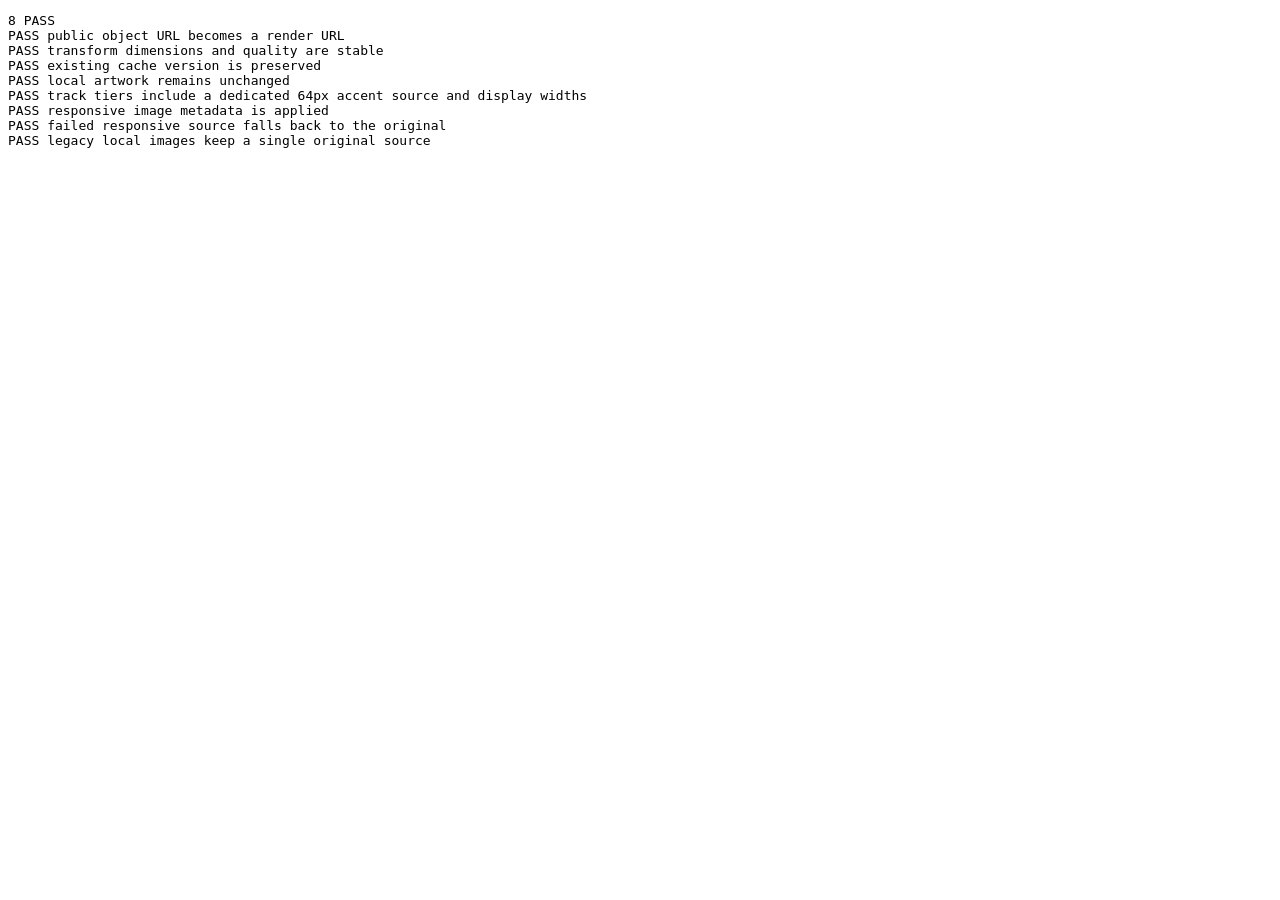
<file: tests/artwork.test.html>
<!doctype html>
<html lang="en">
<head>
    <meta charset="utf-8">
    <title>Artwork delivery tests</title>
</head>
<body data-test-status="running">
    <pre id="test-output">Running...</pre>
    <script type="module" src="./artwork.test.js"></script>
</body>
</html>
</file>
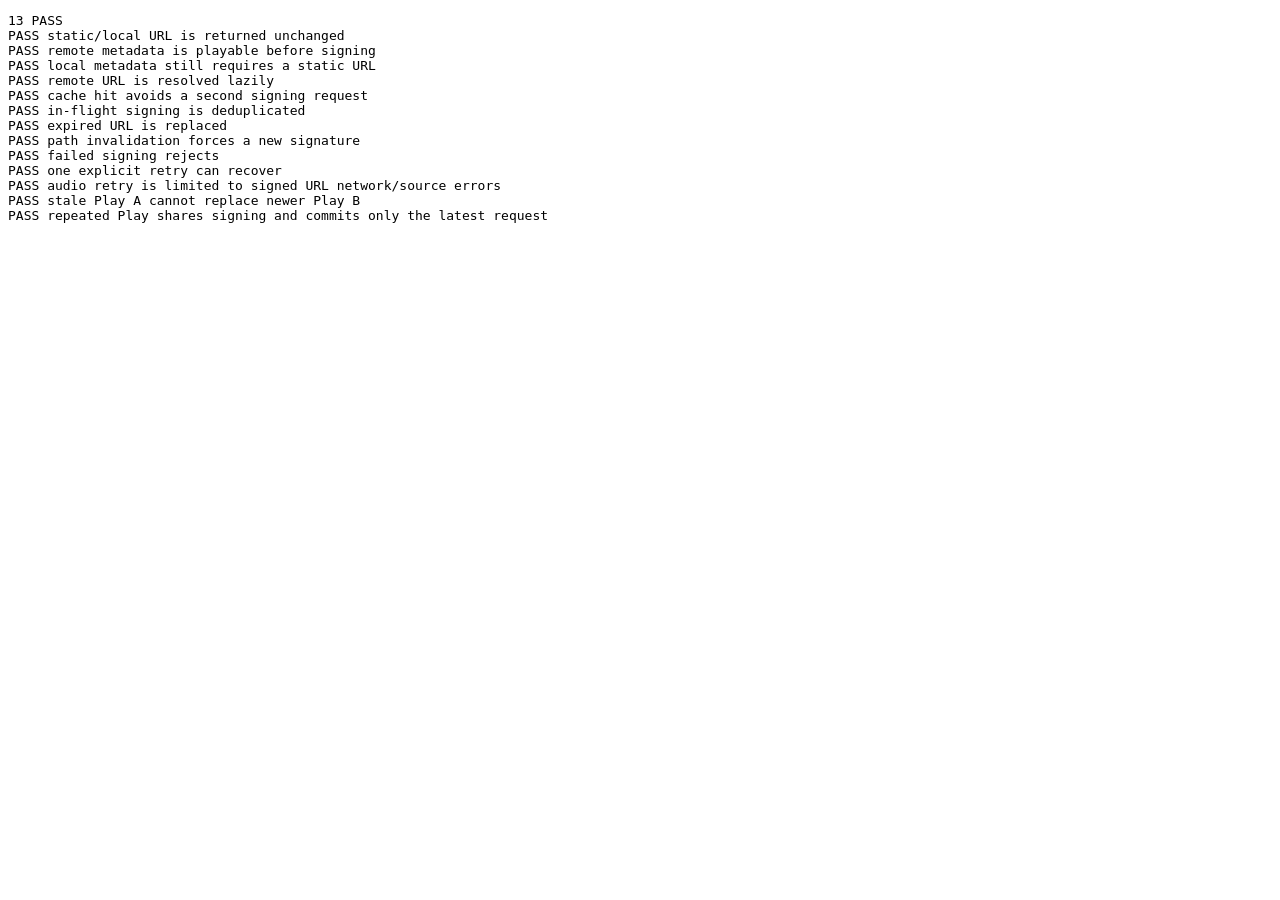
<file: tests/audio-url-resolver.test.html>
<!doctype html>
<html lang="en">
<head>
    <meta charset="utf-8">
    <title>Audio URL resolver tests</title>
</head>
<body data-test-status="running">
    <pre id="test-output">Running...</pre>
    <script type="module" src="./audio-url-resolver.test.js"></script>
</body>
</html>
</file>
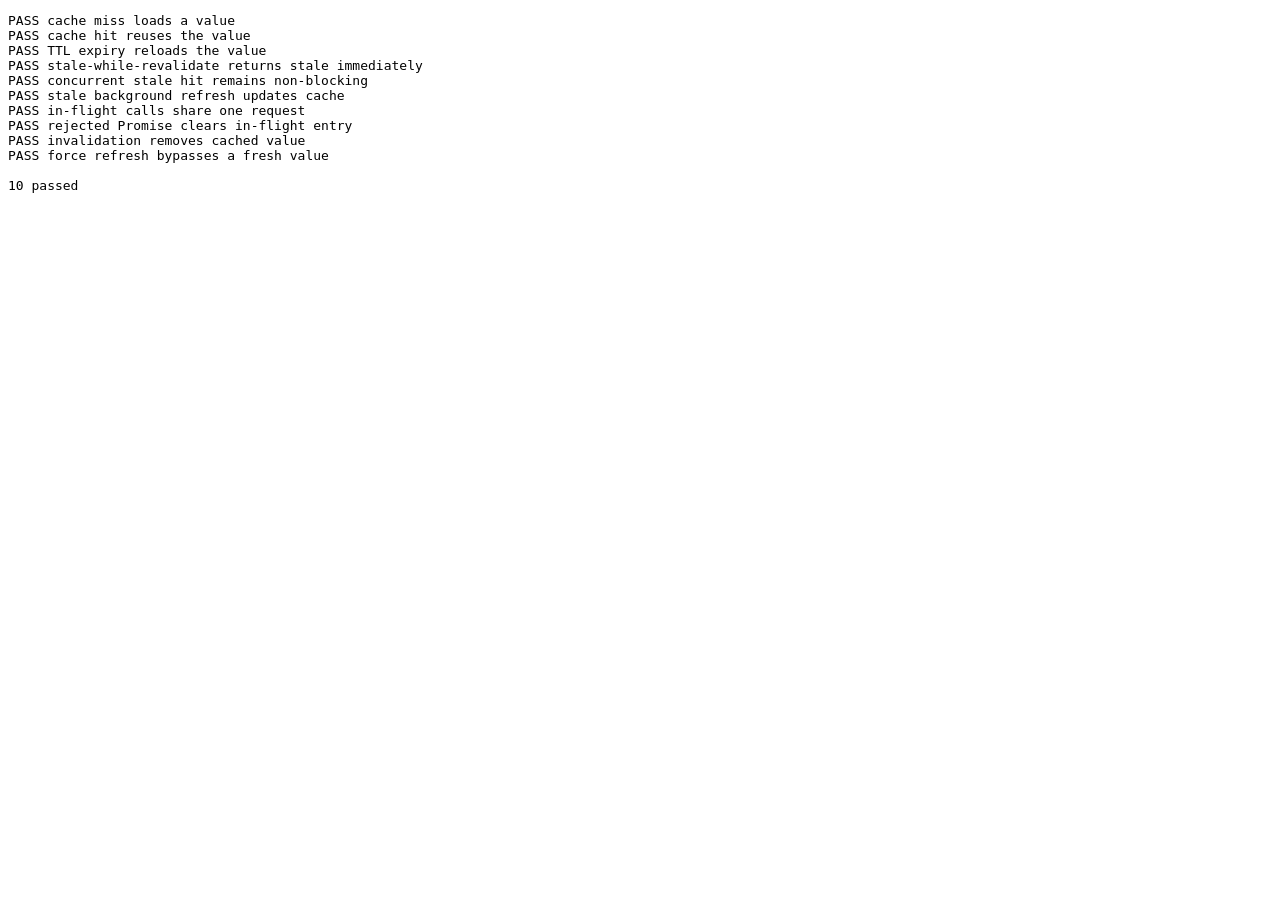
<file: tests/data-cache.test.html>
<!doctype html>
<html lang="en">
<head>
    <meta charset="utf-8">
    <title>Data cache tests</title>
</head>
<body data-test-status="running">
    <pre id="test-output">Running...</pre>
    <script type="module" src="./data-cache.test.js"></script>
</body>
</html>
</file>
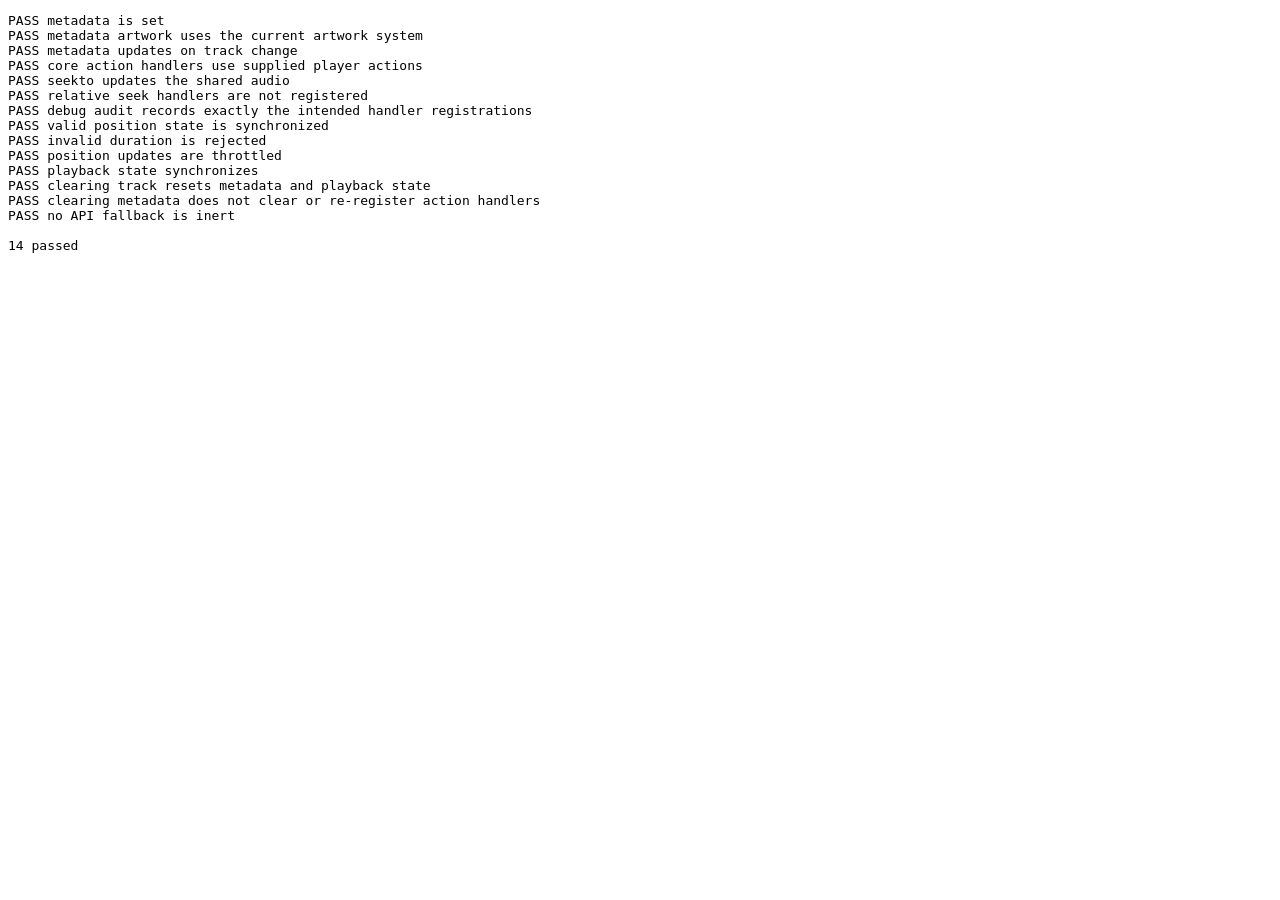
<file: tests/media-session.test.html>
<!doctype html>
<html lang="en">
<head><meta charset="utf-8"><title>Media Session tests</title></head>
<body>
<pre id="test-output">Running...</pre>
<script type="module" src="media-session.test.js"></script>
</body>
</html>
</file>
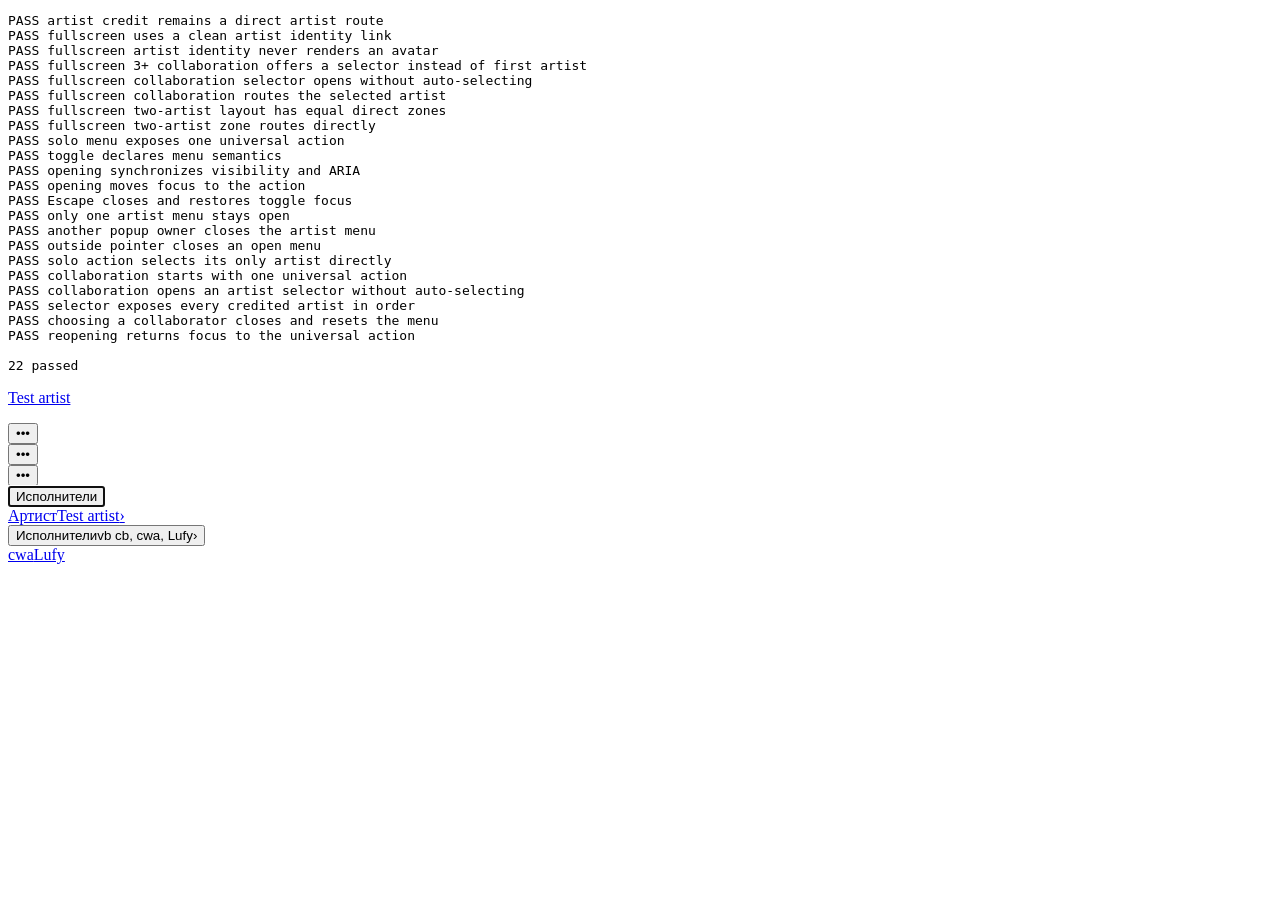
<file: tests/mobile-player-ux.test.html>
<!doctype html>
<html lang="ru">
<head>
    <meta charset="utf-8">
    <title>Mobile player UX tests</title>
</head>
<body>
    <pre id="test-output">Running...</pre>
    <script type="module" src="mobile-player-ux.test.js"></script>
</body>
</html>
</file>
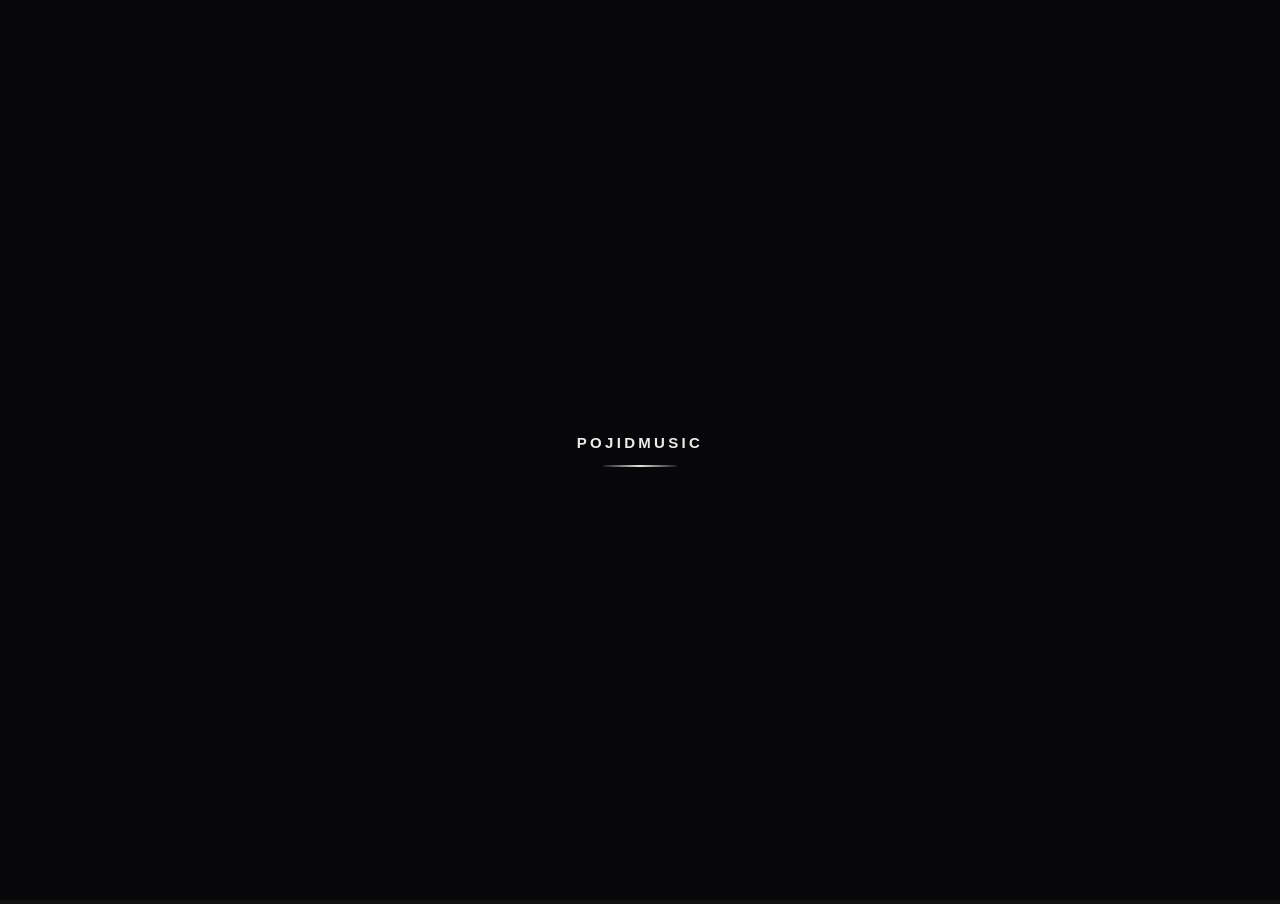
<file: tests/mobile-v2-preview.html>
<!doctype html>
<html lang="ru">
<head>
    <meta charset="utf-8">
    <meta name="viewport" content="width=device-width, initial-scale=1">
    <title>POJIDMUSIC Mobile v2 Preview</title>
    <style>
        html, body, iframe {
            width: 100%;
            height: 100%;
            margin: 0;
            border: 0;
            overflow: hidden;
            background: #111;
        }
    </style>
</head>
<body>
    <iframe src="../index.html?mobile-v2-preview=1" title="POJIDMUSIC mobile preview"></iframe>
    <script>
        const frame = document.querySelector("iframe");
        const params = new URLSearchParams(location.search);
        const previewWidth = Number(params.get("width"));
        const previewHeight = Number(params.get("height"));
        const safeTop = Number(params.get("safeTop"));
        const safeBottom = Number(params.get("safeBottom"));

        if (previewWidth > 0 && previewHeight > 0) {
            document.documentElement.style.width = `${previewWidth}px`;
            document.documentElement.style.height = `${previewHeight}px`;
            document.body.style.width = `${previewWidth}px`;
            document.body.style.height = `${previewHeight}px`;
            frame.style.width = `${previewWidth}px`;
            frame.style.height = `${previewHeight}px`;
        }

        frame.addEventListener("load", () => {
            frame.contentDocument.documentElement.classList.add(
                "mobile-device",
                "ios-device",
                "standalone-mode"
            );

            if (safeTop >= 0 && safeBottom >= 0 && (safeTop || safeBottom)) {
                const safeAreaPreview = frame.contentDocument.createElement("style");
                safeAreaPreview.textContent = `
                    :root {
                        --mobile-nav-bottom: calc(6px + ${safeBottom}px);
                        --mobile-player-bottom: calc(
                            var(--mobile-nav-height) + 12px + ${safeBottom}px
                        );
                    }
                    html.mobile-device .fullscreen-player {
                        padding-top: calc(10px + ${safeTop}px);
                        padding-bottom: calc(18px + ${safeBottom}px);
                    }
                    html.mobile-device body {
                        padding-bottom: calc(var(--mobile-nav-height) + 34px + ${safeBottom}px);
                    }
                    html.mobile-device body:has(.mini-player.active) {
                        padding-bottom: calc(var(--mobile-nav-height) + 94px + ${safeBottom}px);
                    }
                `;
                frame.contentDocument.head.append(safeAreaPreview);
            }
        });
    </script>
</body>
</html>
</file>
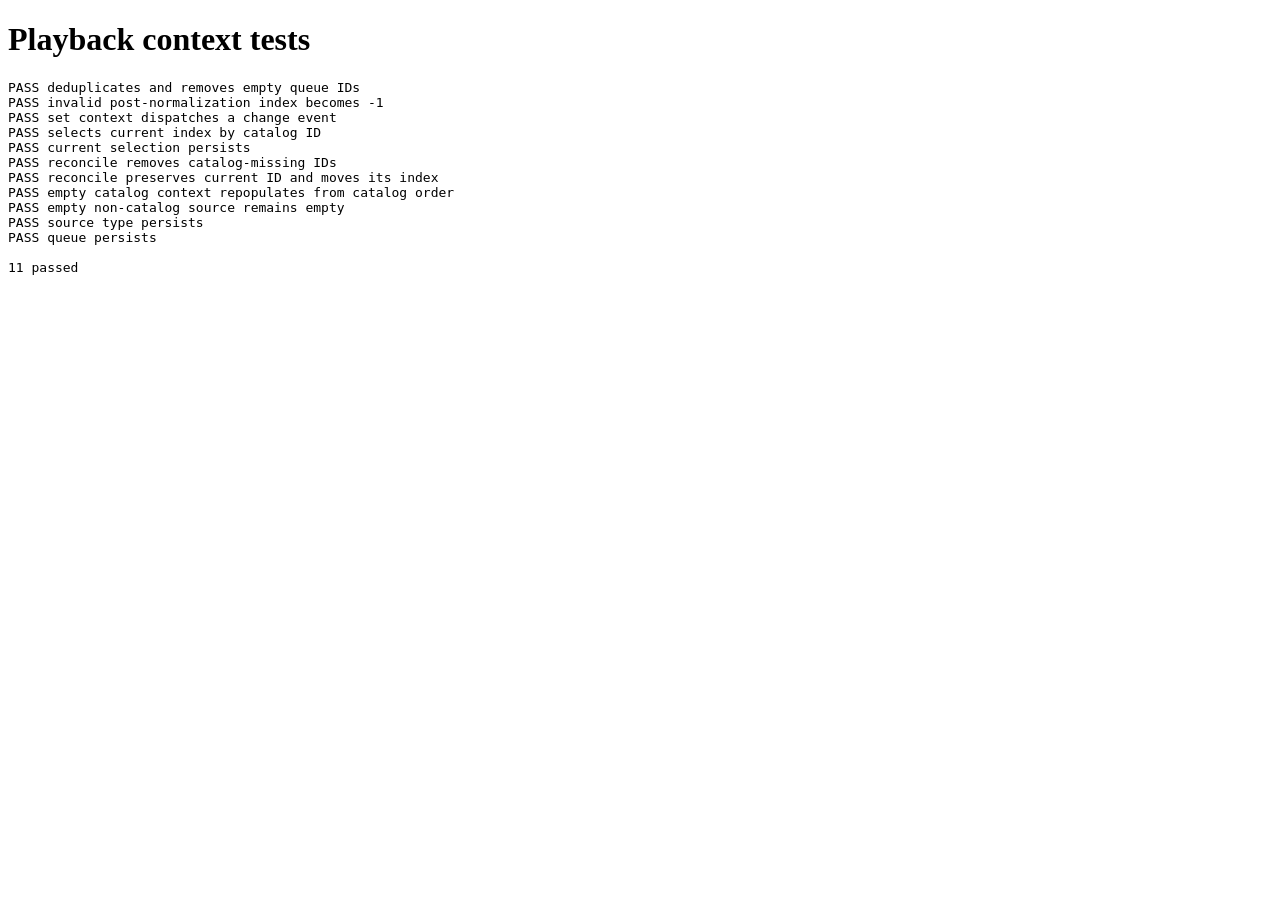
<file: tests/playback-context.test.html>
<!doctype html>
<html lang="en">
<head>
    <meta charset="utf-8">
    <meta name="viewport" content="width=device-width, initial-scale=1">
    <title>POJIDMUSIC playback context tests</title>
</head>
<body>
    <h1>Playback context tests</h1>
    <pre id="test-output">Running...</pre>
    <script type="module" src="playback-context.test.js"></script>
</body>
</html>
</file>
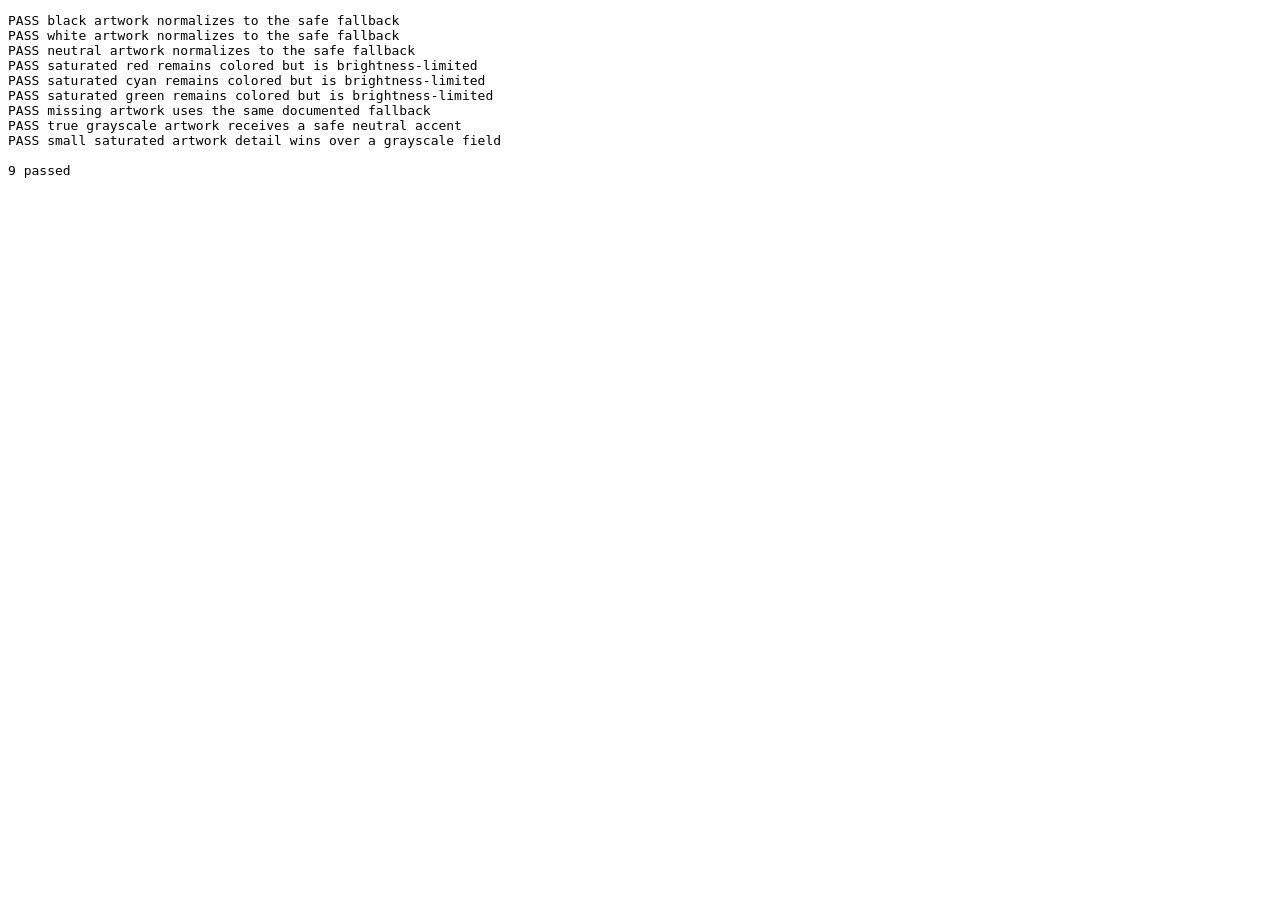
<file: tests/player-accent.test.html>
<!doctype html>
<html lang="ru">
<head>
    <meta charset="utf-8">
    <title>Player accent tests</title>
</head>
<body>
    <pre id="test-output">Running...</pre>
    <script type="module" src="player-accent.test.js"></script>
</body>
</html>
</file>
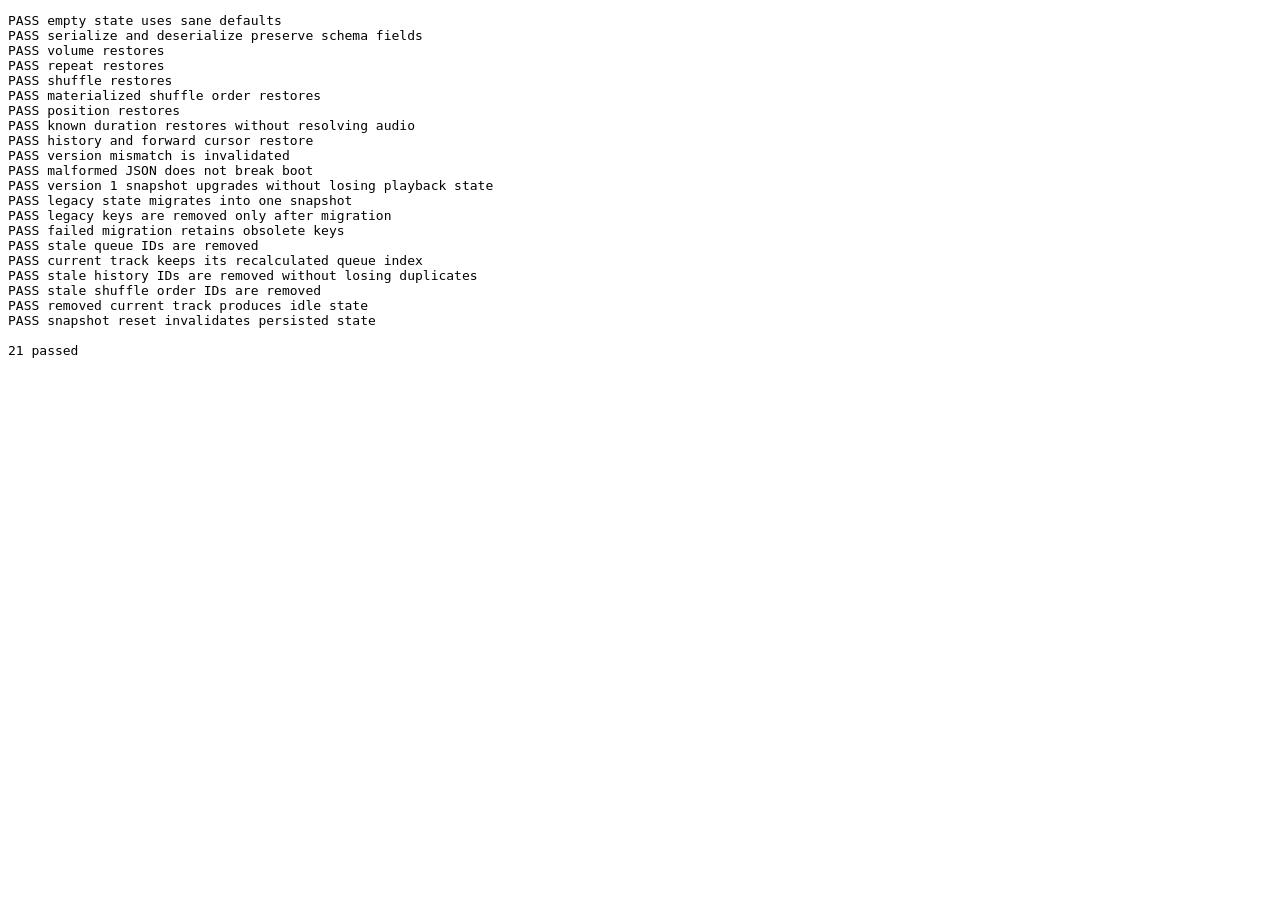
<file: tests/player-persistence.test.html>
<!doctype html>
<html lang="en">
<head><meta charset="utf-8"><title>Player persistence tests</title></head>
<body>
<pre id="test-output">Running...</pre>
<script type="module" src="player-persistence.test.js"></script>
</body>
</html>
</file>
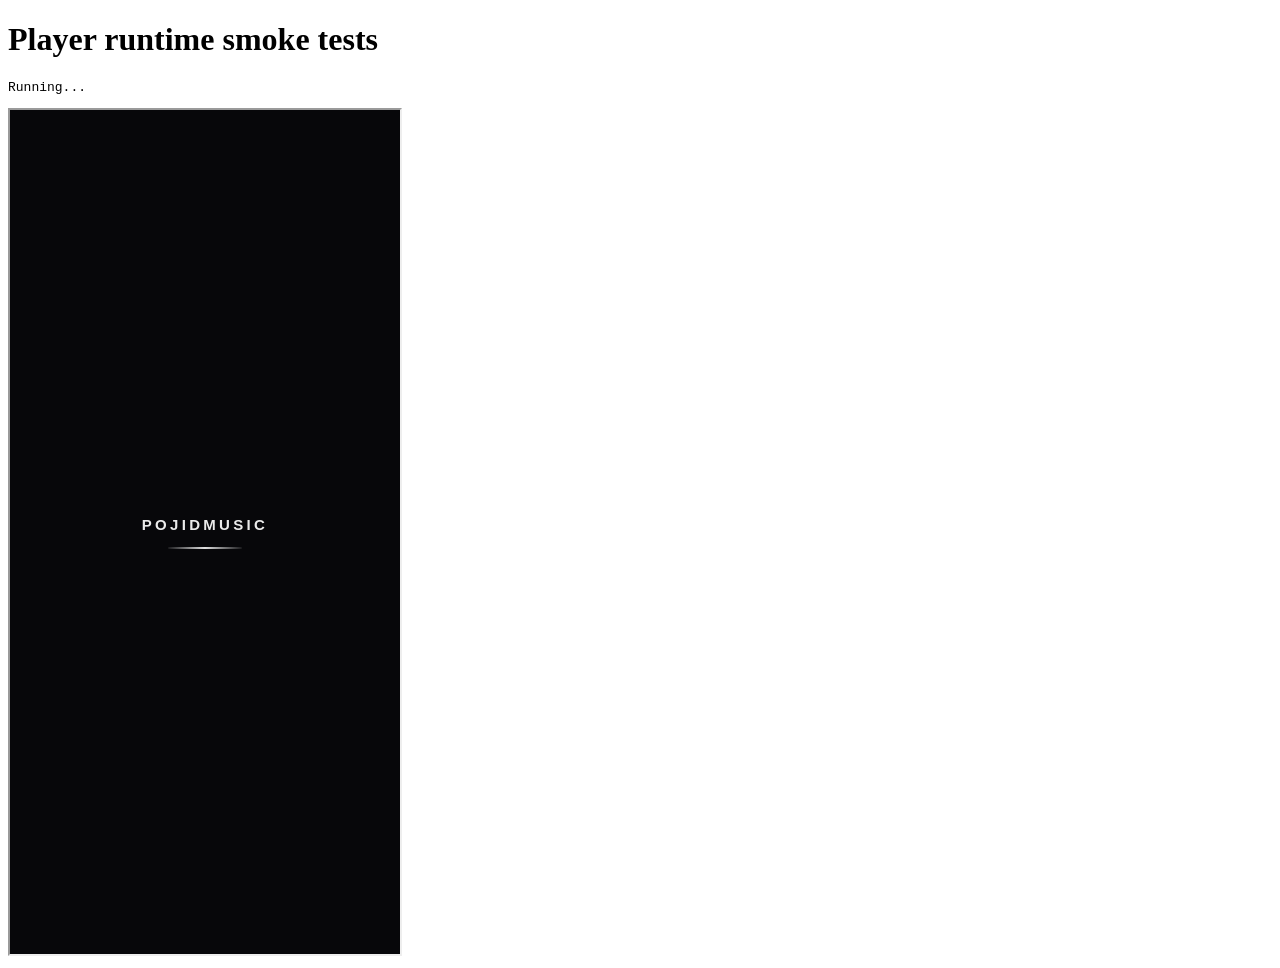
<file: tests/player-runtime.test.html>
<!doctype html>
<html lang="en">
<head>
    <meta charset="utf-8">
    <meta name="viewport" content="width=device-width, initial-scale=1">
    <title>POJIDMUSIC player runtime smoke tests</title>
</head>
<body>
    <h1>Player runtime smoke tests</h1>
    <pre id="test-output">Running...</pre>
    <iframe id="app-frame" title="POJIDMUSIC test application"></iframe>
    <script type="module" src="player-runtime.test.js"></script>
</body>
</html>
</file>
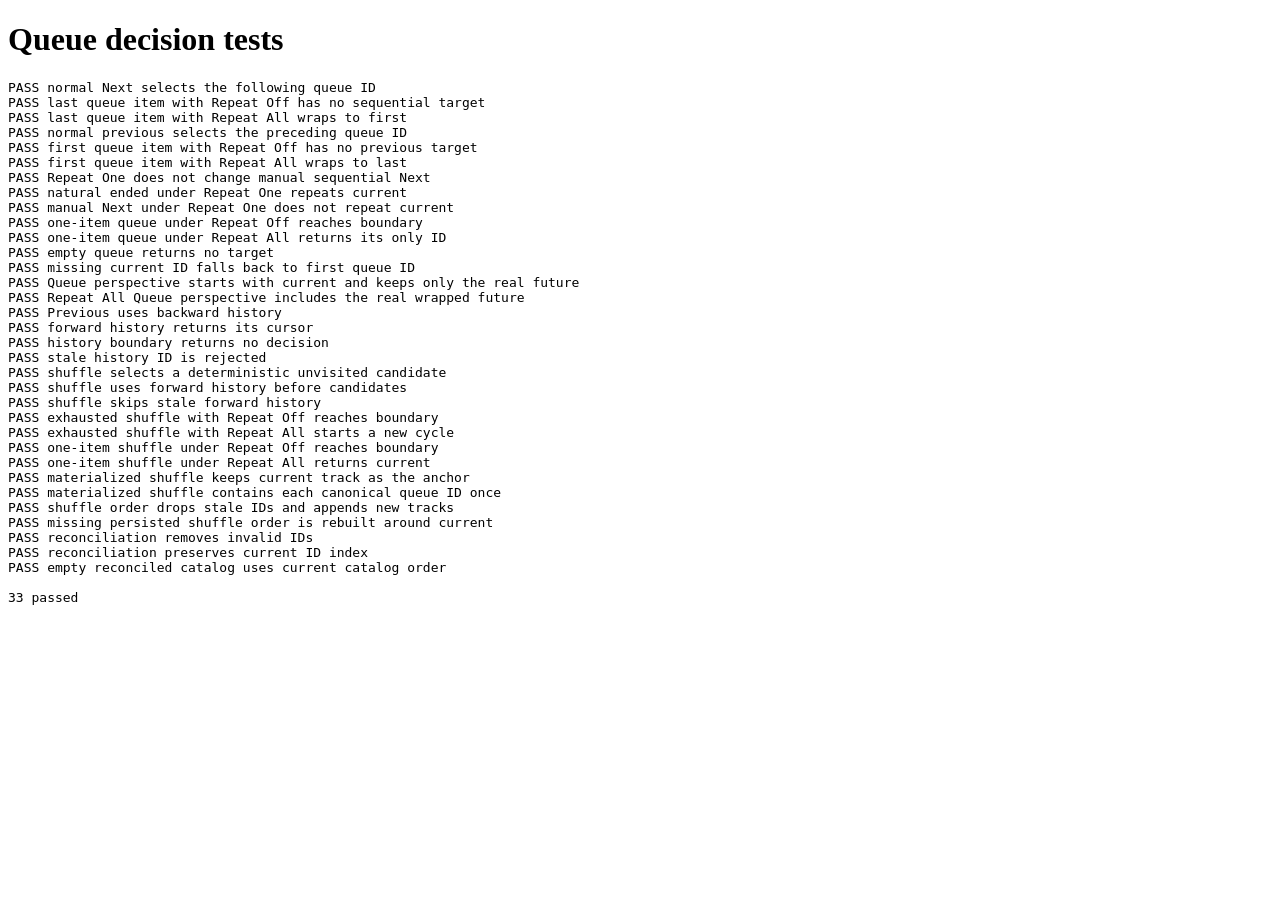
<file: tests/queue-decisions.test.html>
<!doctype html>
<html lang="en">
<head>
    <meta charset="utf-8">
    <meta name="viewport" content="width=device-width, initial-scale=1">
    <title>POJIDMUSIC queue decision tests</title>
</head>
<body>
    <h1>Queue decision tests</h1>
    <pre id="test-output">Running...</pre>
    <script type="module" src="queue-decisions.test.js"></script>
</body>
</html>
</file>
